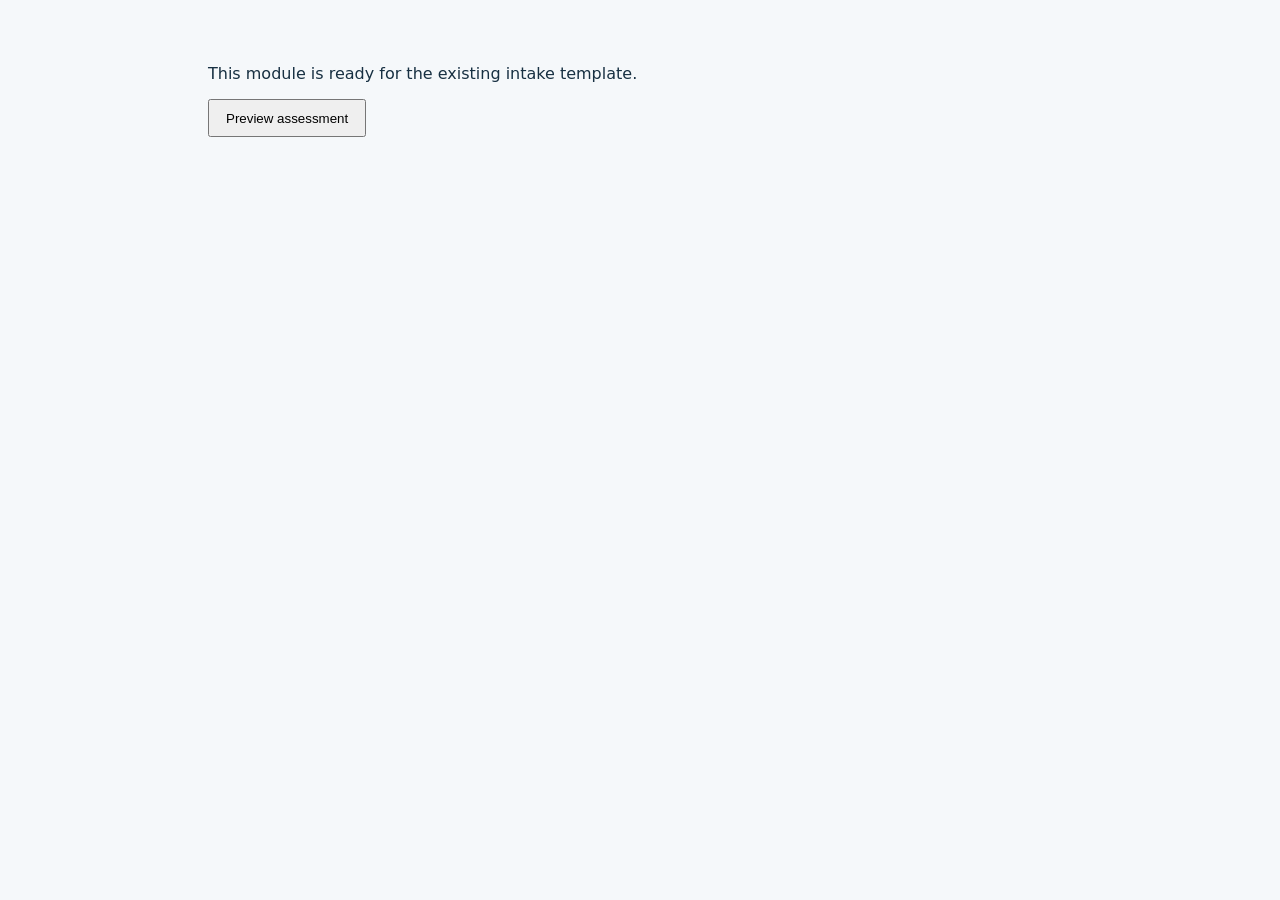
<file: frontend/index.html>
<!doctype html>
<html lang="en">
  <head>
    <meta charset="utf-8" />
    <meta name="viewport" content="width=device-width, initial-scale=1" />
    <title>Screening intake</title>
    <link rel="stylesheet" href="styles/intake.css" />
  </head>
  <body>
    <main id="app"><p>Loading intake...</p></main>
    <script type="module" src="src/main.js"></script>
  </body>
</html>
</file>
<file: frontend/styles/intake.css>
:root { font-family: system-ui, sans-serif; color: #173042; background: #f5f8fa; }
body { margin: 0; }
main { max-width: 54rem; margin: 2rem auto; padding: 1rem; }
button { padding: .6rem 1rem; cursor: pointer; }
</file>
